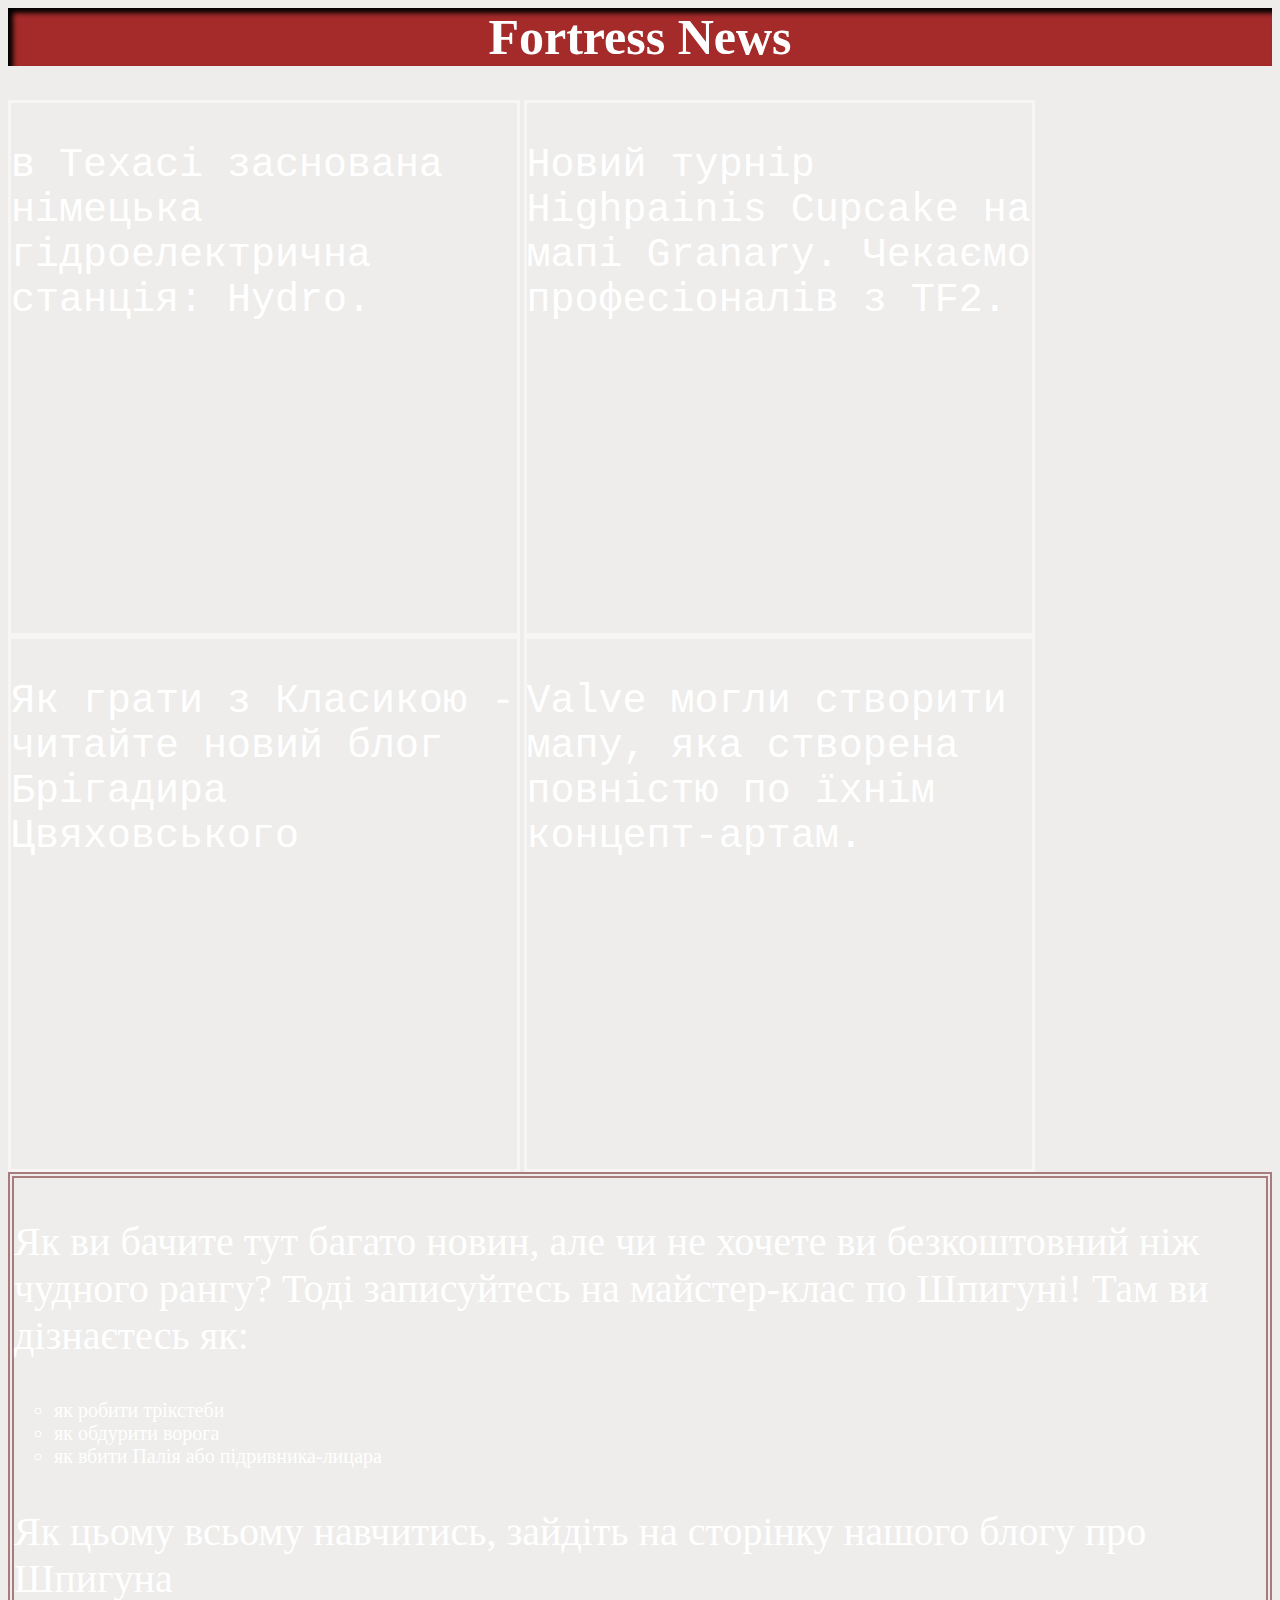
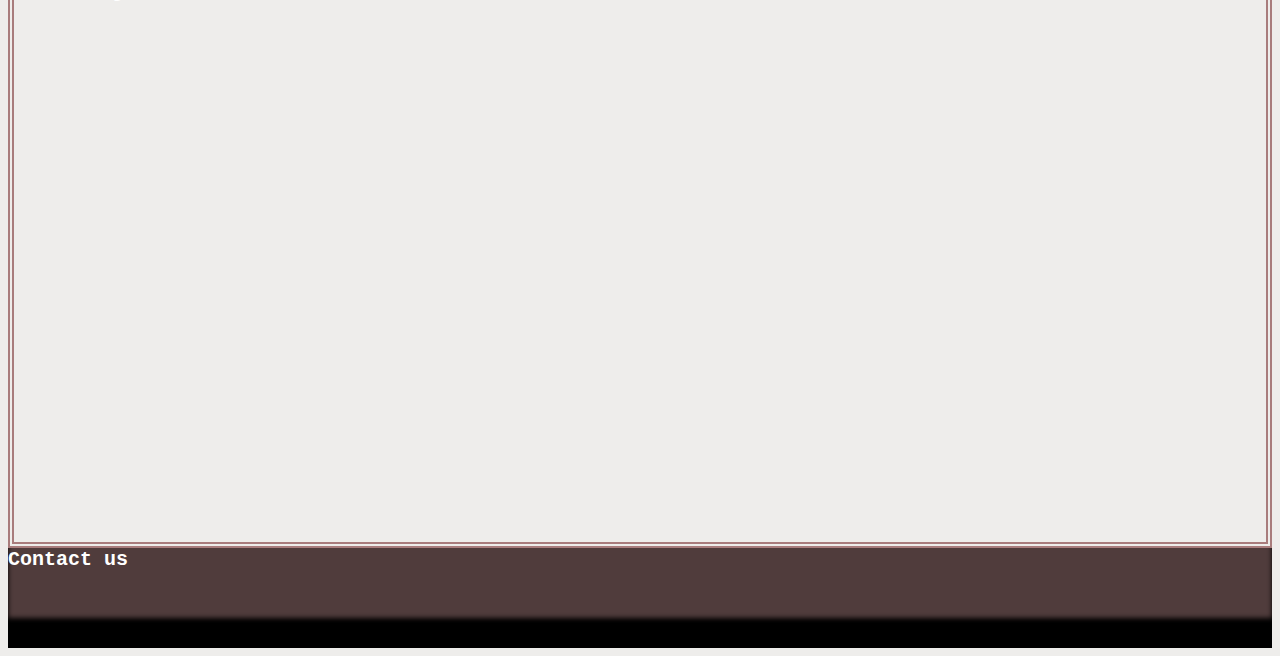
<file: index.html>
<html>
<body>
<head>
<title>Fortress News</title>
  <link rel="stylesheet" href="style.css"></link>
  </head>
     
	                <header>
	<h1>Fortress News</h1>
	</header>
	<main>
	<section class="newsblockmain">
	<article class="medicgaming">
     <p class="articletext"><a  href="index3.html">в Техасі заснована німецька гідроелектрична станція: Hydro.</a></p>
	</article>
	<article class="dustbowl">
	<p class="dusttext"><a href="index7.html">Новий турнір Highpainis Cupcake на мапі Granary. Чекаємо професіоналів з TF2.</a></p>
      </article>
	  <article class="art1">
	 <p class="art1p"><a href="index4.html">Як грати з Класикою - читайте новий блог Брігадира Цвяховського</a></p>
	 </article>
	 <article class="art2">
	 <p class="art2p"><a href="index6.html">Valve могли створити мапу, яка створена повністю по їхнім концепт-артам.</a></p>
	 </article>
	</section>
	<div class="ad">
	<p>Як ви бачите тут багато новин, але чи не хочете ви безкоштовний ніж чудного рангу? Тоді записуйтесь на майстер-клас по Шпигуні! Там ви дізнаєтесь як:</p>
	<ul>
	      <li>як робити трікстеби</li>
		 <li>як обдурити ворога</li>
		 <li>як вбити Палія або підривника-лицара</li>
	</ul>
	<p class="otherp">Як цьому всьому навчитись, зайдіть на <a href="index5.html">сторінку нашого блогу про Шпигуна</a></p>
	</div>
	</main>
	<footer>
	<a href="index2.html"><b>Contact us</b></a>
	</footer>
	</body>
</html>
</file>
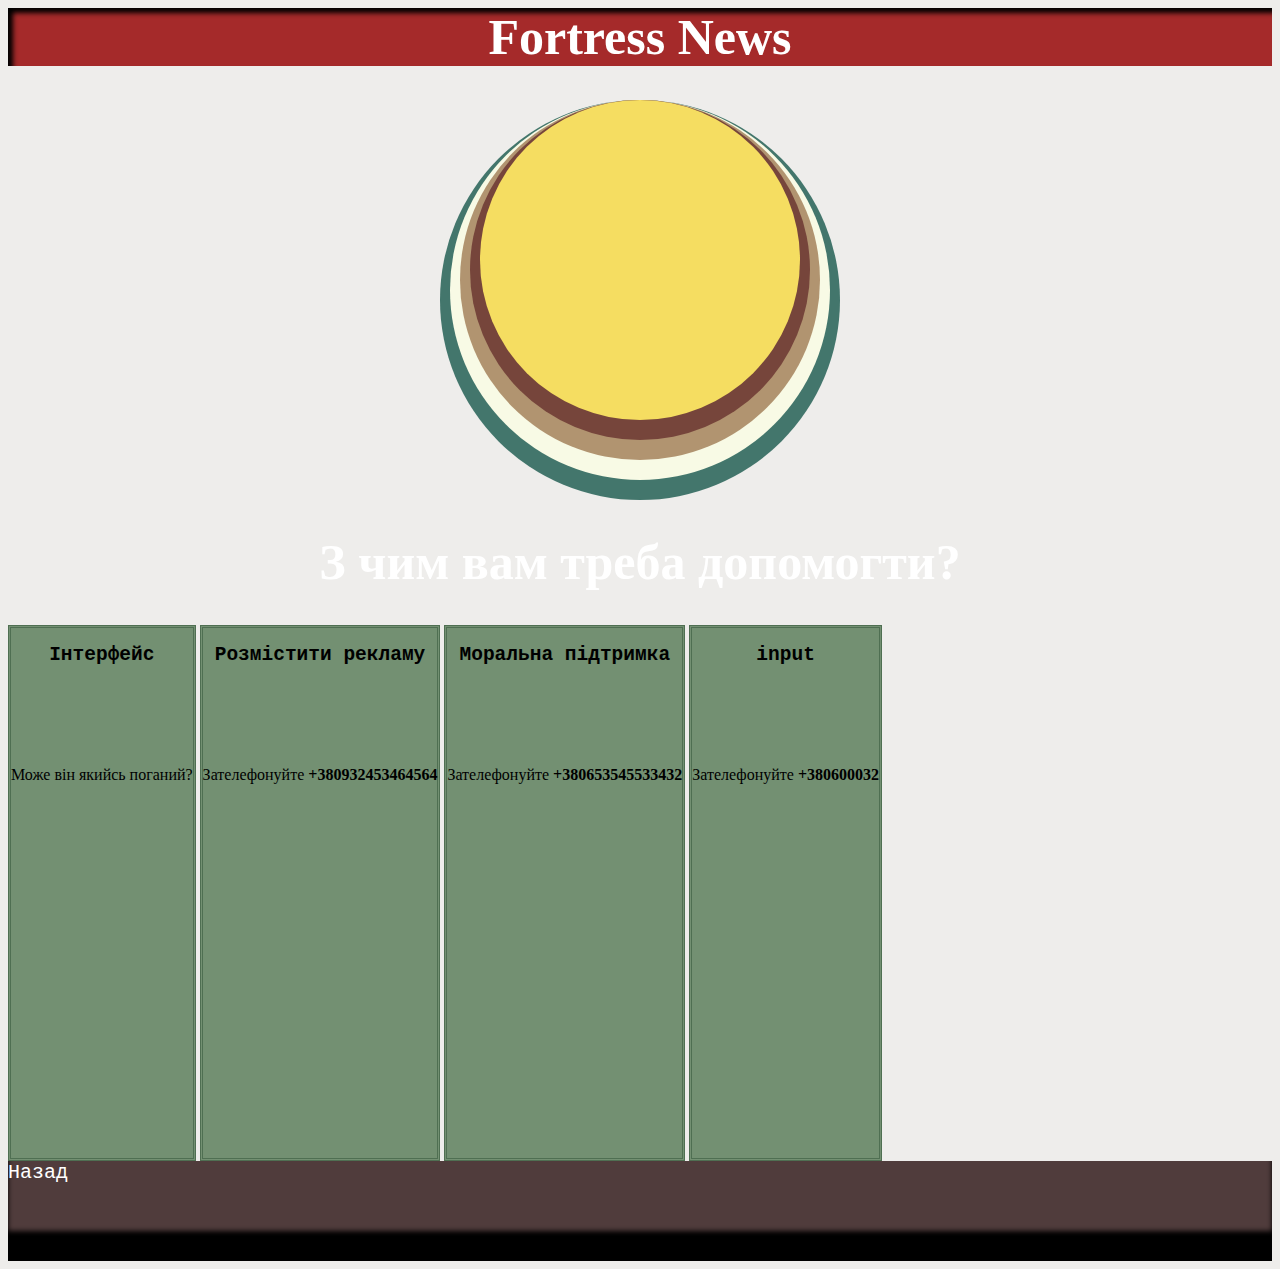
<file: index2.html>
<html>
<body>
<head>
<title>Fortress News - Contact us</title>
 <link rel="stylesheet" href="style2.css"></link>
</head>
     <header>
	<h1>Fortress News</h1>
	</header>
	<main>
	<div class="circle">
	<div class="circle2">
	<div class="circle3">
	<div class="circle4">
	<div class="circle5">
	</div>
	</div>
	</div>
	</div>
	</div>
	<h1>З чим вам треба допомогти?</h1>
	<section>
	<article>
	<h2>Інтерфейс</h2>
	<p>Може він якийсь поганий?</p>
	</article>
	<article>
	<h2>Розмістити рекламу</h2>
	<p>Зателефонуйте <b>+380932453464564</b></p>
	</article>
	<article>
	<h2>Моральна підтримка</h2>
	<p>Зателефонуйте <b>+380653545533432</b></p>
	</article>

		<article>
	<h2>input</h2>
	<p>Зателефонуйте <b>+380600032</b></p>
	</article>
	</section>
	</main>
	<footer>
	<a href="index.html">Назад</a>
	</footer>
	</main>
	</body>
	</html>
</file>
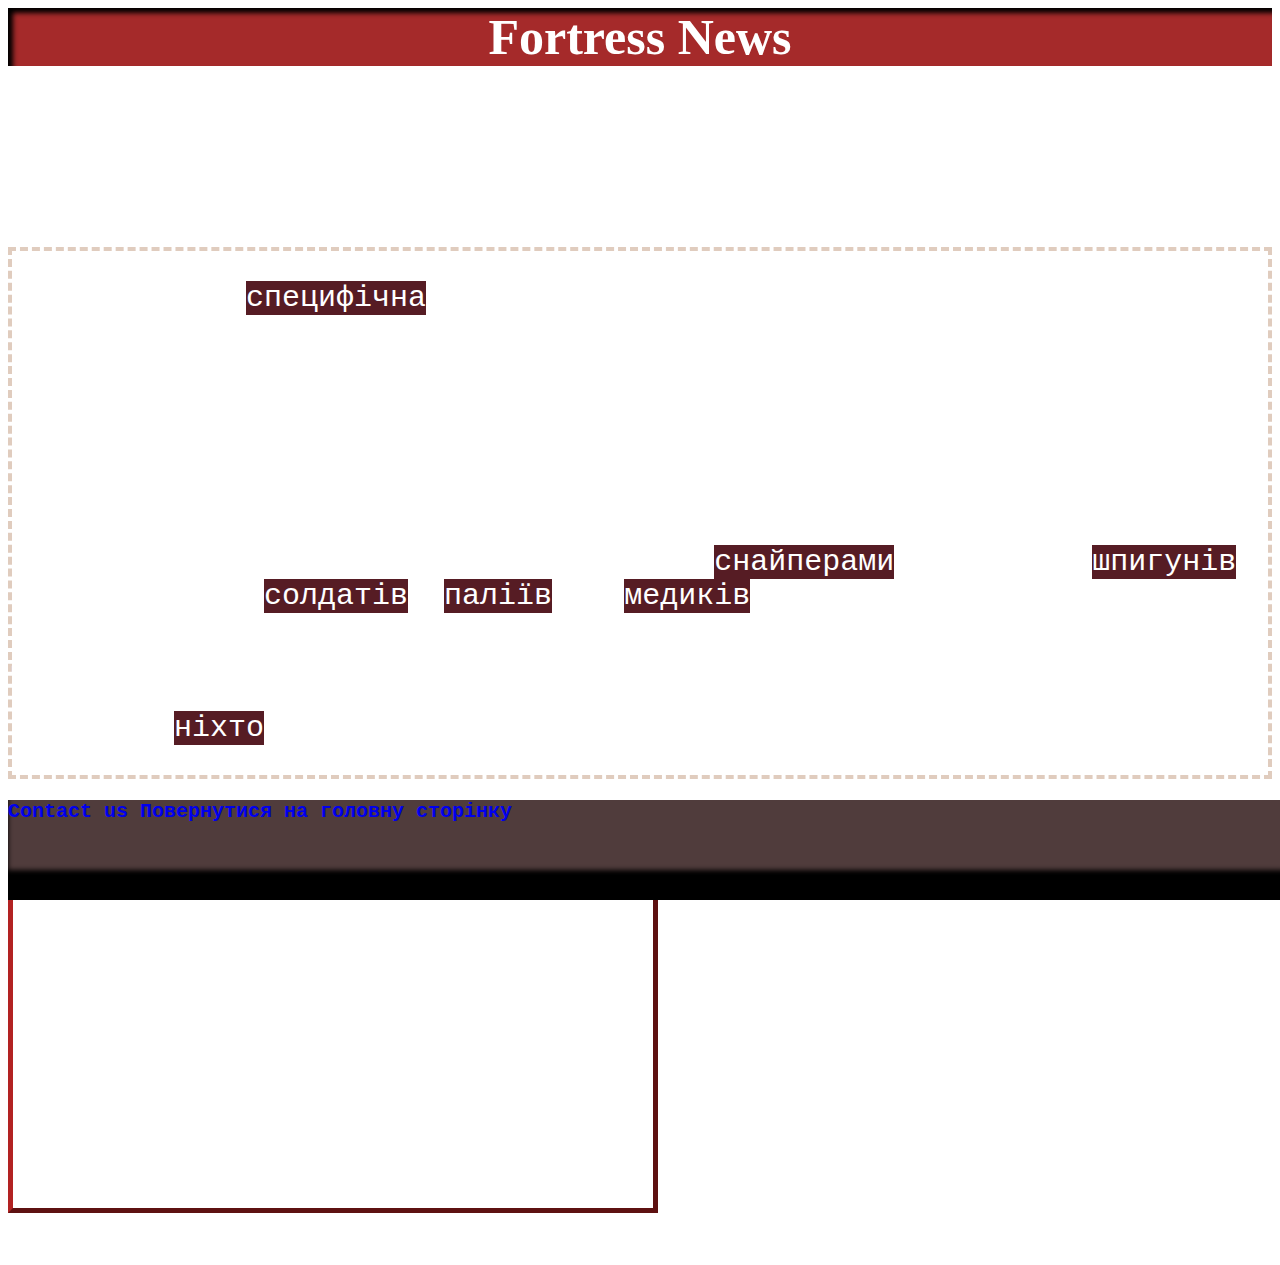
<file: index4.html>
<html>
<body>
<head>
<title>Як грати з Класикою</title>
  <link rel="stylesheet" href="style4.css">
  </head>
     
	                <header>
	<h1>Fortress News</h1>
	</header>
	<main>
	<h1 class="otherh1">Як грати з Класикою - швидке ознайомлення з механіками зброї</h1>
	<div>
	<p><b>Класика</b> - це <span>специфічна</span> зброя для <b>Снайпера</b>. Вона походить з снайперської гвинтівки в <i>Team Fortress Classic</i>, а та походить з реальної штурмової гвинтівки HK G36</p>
	<p>На відміну від інших гвинтівок, ця може заряджатися без прицілу, не може робити постріли в голову без повного заряду і не стріляє і втрачає заряд у <b>повітрі</b>, так-що будьте обережними!</P>
	<p><b>Класика</B> добре підходить для дуелей між <span>снайперами</span>, вбивства <span>шпигунів</span> на відстані і <span>солдатів</span>, <span>паліїв</span> та <span>медиків</span> у повітрі.</p>
	<p>Для успішного снайпінгу з цієї гвинтівки рекомендуємо залазити на камені, в куточки стін, будівель, або просто сховатися там, де зазвичай <span>ніхто</span> не ховається</p>
	</div>
	<p>Ось офіціальне відео вікі TF про <b>Класику</b>:
	<iframe width="640" height="360" src="https://www.youtube.com/embed/o2tK4HASL-I" title="Weapon Demonstration: Classic" frameborder="0" allow="accelerometer; autoplay; clipboard-write; encrypted-media; gyroscope; picture-in-picture; web-share" allowfullscreen></iframe>
	</main>
	<footer>
	<a href="index2.html"><b>Contact us</b></a>
	<a href="index.html"><b>Повернутися на головну сторінку</b></a>
	</footer>
	</body>
	</html>
</file>
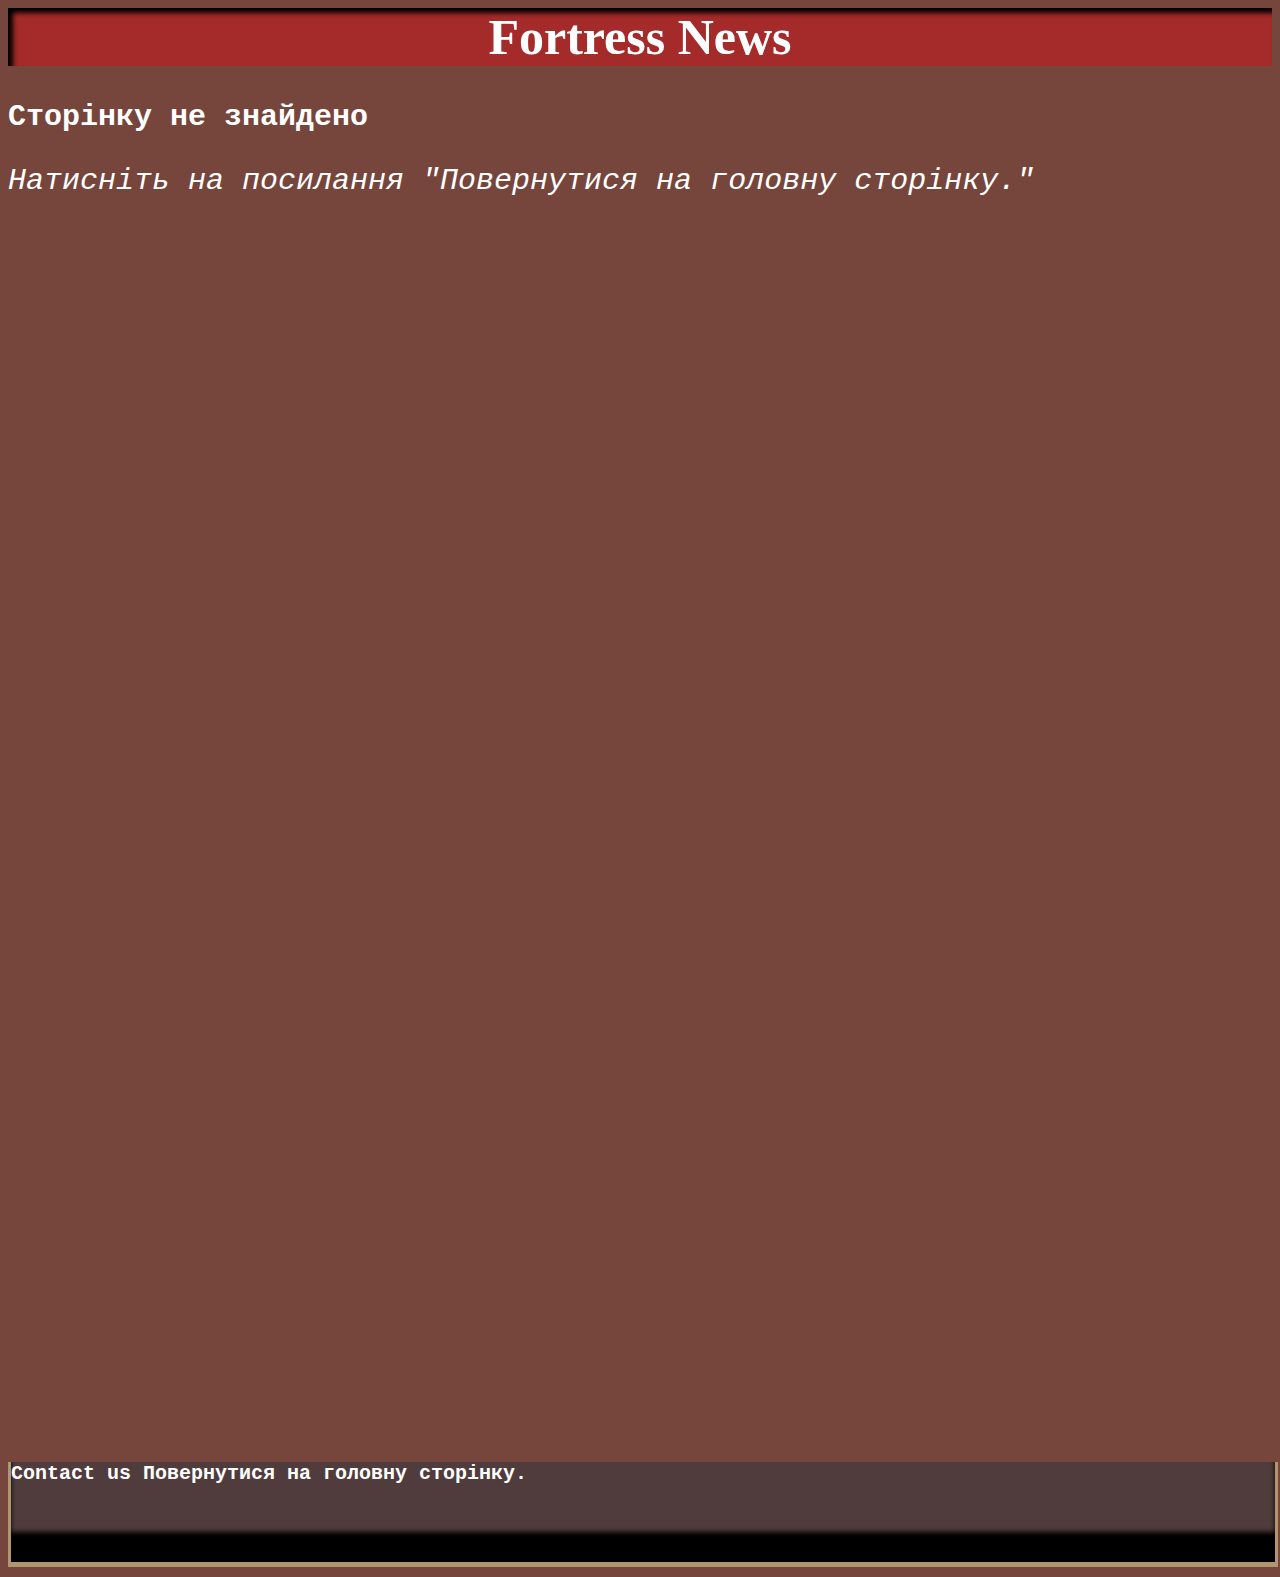
<file: index5.html>
<html>
<body>
<head>
<title>Сторінку не знайдено</title>
  <link rel="stylesheet" href="style5.css"/>
 </head>
     
	                <header>
<h1>Fortress News</h1>
</header>
<main>
<p><b>Сторінку не знайдено</b></p>
<p><i>Натисніть на посилання "<a href="index.html">Повернутися на головну сторінку.</a>"</i></p>
</main>
<footer>
<a href="index2.html"><b>Contact us</b></a>
<a href="index.html"><b>Повернутися на головну сторінку.</b></a>
</footer>
</body>
</html>
</file>
<file: style.css>
h1 {
	color: white;
	font-size:50px;
	text-align:center;
	font-family:Wide Latin;
}
footer {
	font-family:monospace;
	height:100px;
	background-color:#503C3C;
	font-size:20px;
	box-shadow:inset 0px -30px 5px black;
	width:100%;
	float:bottom;
	bottom:0;
}

.medicgaming {
	background-image: url("https://wiki.teamfortress.com/w/images/thumb/c/ca/Hydro_turbine.jpg/800px-Hydro_turbine.jpg");
	background-repeat: no-repeat;
   width:40%;
   height:60%;
   display:inline-block;
   border: 3px solid rgba(255, 255, 255, .5);
	box-shadow:2 2 0 4 black;
	position:relative;
}

.articletext {
	color:white;
	font-size:40px;
	font-family:Courier New, monospace;
}

.medicgaming:hover{
	opacity:0.80;
	transition: 0.5s linear;
}

.dusttext {
	font-size:40px;
	font-family:Courier New, monospace;
	color:white;
}

.dustbowl {
	background-image: url("https://wiki.teamfortress.com/w/images/thumb/a/aa/Cp_granary_cp3a.png/1024px-Cp_granary_cp3a.png");
	background-repeat: no-repeat;
	width:40%;
   height:60%;
   display:inline-block;
   border: 3px solid rgba(255, 255, 255, .5);
   box-shadow:2 2 0 4 black;
   position:relative;
}

.dustbowl:hover {
	opacity:0.80;
	transition: 0.5s linear;
}

header {
	background-color:brown;
	box-shadow:inset 5px 5px 5px black;
}

.ad {
   background-image: url("https://steamcdn-a.akamaihd.net/apps/tf2/artwork/competitive_tier5_2650x1600.jpg");
   background-repeat: no-repeat;
   padding-bottom:500px;
   font-family:Arial Black;
   border:6px double #A87C7C;
     
}

li {
	list-style-type:circle;
	color:white;
	font-size:20px;
}

.ad p {
	color:white;
	font-size:40px;
}

body {
	background-color:#EEEDEB;
}

.art1 {
   background-image: url("https://wiki.teamfortress.com/w/images/thumb/5/5b/Competitive_tier6_2650x1600.jpg/800px-Competitive_tier6_2650x1600.jpg");
   background-repeat:no-repeat;
   width:40%;
   height:60%;
   display:inline-block;
   border: 3px solid rgba(255, 255, 255, .5);
	box-shadow:2 2 0 4 black;
	position:relative;
}

.art1p {
   font-size:40px;
	font-family:Courier New, monospace;
	color:white;
}

.art1:hover {
	opacity:0.80;
	transition: 0.5s linear;
}

.art2 {
	background-image:url("https://valvearchive.com/archive/Team%20Fortress/Team%20Fortress%202/Art/Environment%20Art/Spytech/computers_2.jpg");
	background-repeat:no-repeat;
	width:40%;
	height:60%;
	display:inline-block;
	border: 3px solid rgba(255, 255, 255, .5);
	box-shadow:2 2 0 4 black;
	position:relative;
}

.art2p {
  font-size:40px;
	font-family:Courier New, monospace;
	color:white;
}

.art2:hover {
	opacity:0.80;
	transition:0.5s linear;
}

a {
	text-decoration:none;
	color:white;
}

a:hover{
	color:white;
}

a:visited {
	color:white;
}

section article:hover {
    margin-right:300px;
	height:340px;
    margin: 5px;
    transition: 0.5s ease-out; 
}
</file>
<file: style2.css>
h1 {
	color: white;
	font-size:50px;
	text-align:center;
	font-family:Wide Latin;
}

header {
	background-color:brown;
	box-shadow:inset 5px 5px 5px black;
}

body {
	background-color:#EEEDEB;
}

.circle {
	background-color:#43766C;
	height:400px;
	width:400px;
	border-radius:50%;
	margin:auto;
}

.circle2 {
	background-color:#F8FAE5;
	height:380px;
	width:380px;
	border-radius:50%;
	margin:auto;
	margin-top: 10px;
}

.circle3 {
	background-color:#B19470;
	height:360px;
	width:360px;
	border-radius:50%;
	margin:auto;
	margin-top: 10px;
}

.circle4 {
	background-color:#76453B;
	height:340px;
	width:340px;
	border-radius:50%;
	margin:auto;
	margin-top: 10px;
}

.circle5 {
	background-color:#F5DD61;
	height:320px;
	width:320px;
	border-radius:50%;
	margin:auto;
	margin-top: 10px;
}

article {
   position:sticky;
	display:inline-block;
	border:3px double #4F6F52;
	background-color:#739072;
	height:60%
}

article h2 {
	font-family:monospace;
	text-align:center;
}

article p {
	font-family:tahoma;
	text-align:center;
	margin-top:100px;
}

article:hover {
	padding-top:20px;
	padding-left:20px;
	padding-right:20px;
   transition: 0.1s ease-out; 
}

article hl2:hover {
		font-size:20px;
   transition: 0.1s ease-out;
}

article p:hover {
		font-size:20px;
   transition: 0.1s ease-out;
}

a {
	text-decoration:none;
	color:white;
}

a:hover{
	color:white;
}

a:visited {
	color:white;
}

footer {
	font-family:monospace;
	height:100px;
	background-color:#503C3C;
	font-size:20px;
	box-shadow:inset 0px -30px 5px black;
	width:100%;
	float:bottom;
	bottom:0;
}
</file>
<file: style4.css>
h1 {
	color: white;
	font-size:50px;
	text-align:center;
	font-family:Wide Latin;
}

header {
	background-color:brown;
	box-shadow:inset 5px 5px 5px black;
}

body {
	background-image: url("https://tf2maps.net/proxy.php?image=http%3A%2F%2Fi.imgur.com%2FUiksYJi.png&hash=d2566215f4960c3b1e4b658030a1ad04");
}


a {
	text-decoration:none;
	font-family:monospace;
}

a:hover {
	color:white;
}

a:visited {
	color:white;
}

footer {
font-family:monospace;
	height:100px;
	background-color:#503C3C;
	font-size:20px;
	box-shadow:inset 0px -30px 5px black;
	width:100%;
	float:bottom;
	position:fixed;
	bottom:0;
}

p {
	color:white;
	font-family:monospace;
	font-size:30px;
}

h2 {
	color:red;
	font-size:19px;
}

aside {
	border:2px dashed firebrick;
	position:relative;
	display:flex;
}

span {
	background-color:#561C24;
	font-family:Courier New, monospace;
}

iframe {
	border:5px outset firebrick;
}

.otherh1 {
	font-family:monospace;
}

div {
	border:4px dashed #E0CCBE;
}
</file>
<file: style5.css>
h1 {
	color: white;
	font-size:50px;
	text-align:center;
	font-family:Wide Latin;
}

header {
	background-color:brown;
	box-shadow:inset 5px 5px 5px black;
}

body {
	background-color:#76453B;
}


a {
	text-decoration:none;
	font-family:monospace;
	color:white;
}

a:hover {
	color:white;
}

a:visited {
	color:white;
}

footer {
   font-family:monospace;
	height:100px;
	background-color:#503C3C;
	font-size:20px;
	box-shadow:inset 0px -30px 5px black;
	width:100%;
	float:bottom;
	bottom:0;
	margin-top:100%;
	border-bottom:5px solid #B19470;
	border-left:3px solid #B19470;
	border-right:3px solid #B19470;
}

p {
	color:white;
	font-family:monospace;
	font-size:30px;
}
</file>
